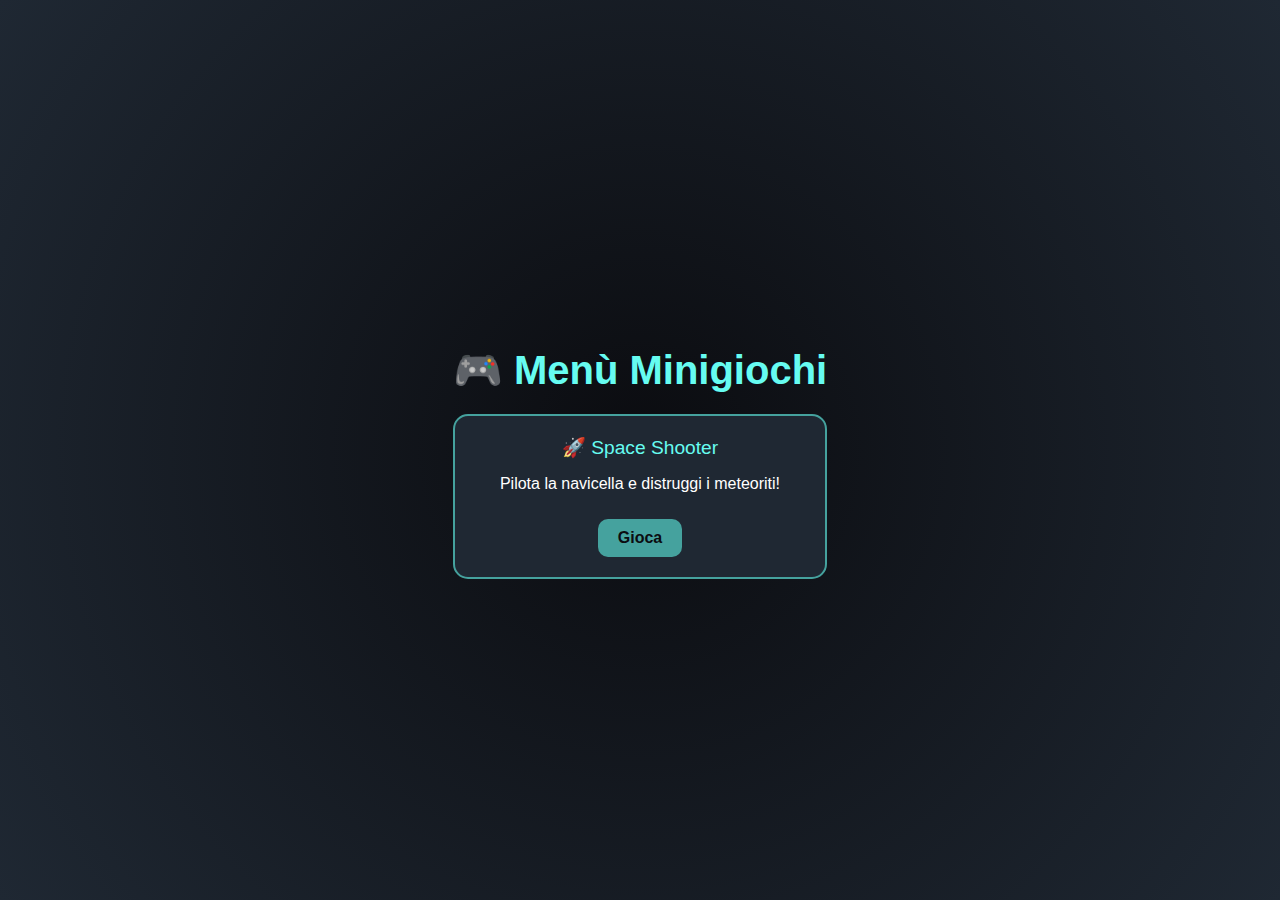
<file: index.html>
<!DOCTYPE html>
<html lang="it">
<head>
  <meta charset="UTF-8">
  <meta name="viewport" content="width=device-width, initial-scale=1.0">
  <title>Menù Minigiochi</title>
  <style>
    body {
      margin: 0;
      font-family: Arial, sans-serif;
      background: radial-gradient(circle at center, #0b0c10, #1f2833);
      color: #fff;
      display: flex;
      justify-content: center;
      align-items: center;
      min-height: 100vh;
    }

    .menu {
      text-align: center;
    }

    h1 {
      margin-bottom: 20px;
      font-size: 2.5rem;
      color: #66fcf1;
    }

    .games {
      display: grid;
      grid-template-columns: repeat(auto-fit, minmax(200px, 1fr));
      gap: 20px;
      max-width: 800px;
      margin: 0 auto;
    }

    .game-card {
      background: #1f2833;
      border: 2px solid #45a29e;
      border-radius: 15px;
      padding: 20px;
      transition: transform 0.3s, box-shadow 0.3s;
      cursor: pointer;
    }

    .game-card:hover {
      transform: translateY(-5px);
      box-shadow: 0 0 15px rgba(102, 252, 241, 0.8);
    }

    .game-title {
      font-size: 1.2rem;
      margin-bottom: 10px;
      color: #66fcf1;
    }

    .play-button {
      display: inline-block;
      margin-top: 10px;
      padding: 10px 20px;
      background: #45a29e;
      color: #0b0c10;
      font-weight: bold;
      border-radius: 10px;
      text-decoration: none;
      transition: background 0.3s;
    }

    .play-button:hover {
      background: #66fcf1;
    }
  </style>
</head>
<body>
  <div class="menu">
    <h1>🎮 Menù Minigiochi</h1>
    <div class="games">
      
      <!-- Gioco 1 -->
      <div class="game-card">
        <div class="game-title">🚀 Space Shooter</div>
        <p>Pilota la navicella e distruggi i meteoriti!</p>
        <a href="./space/space.html" class="play-button">Gioca</a>
      </div>
      
      <!-- Qui aggiungerai altri giochi -->
      <!--
      <div class="game-card">
        <div class="game-title">🏃‍♂️ Runner</div>
        <p>Evita gli ostacoli e corri più lontano che puoi!</p>
        <a href="runner.html" class="play-button">Gioca</a>
      </div>
      -->

    </div>
  </div>
</body>
</html>
</file>
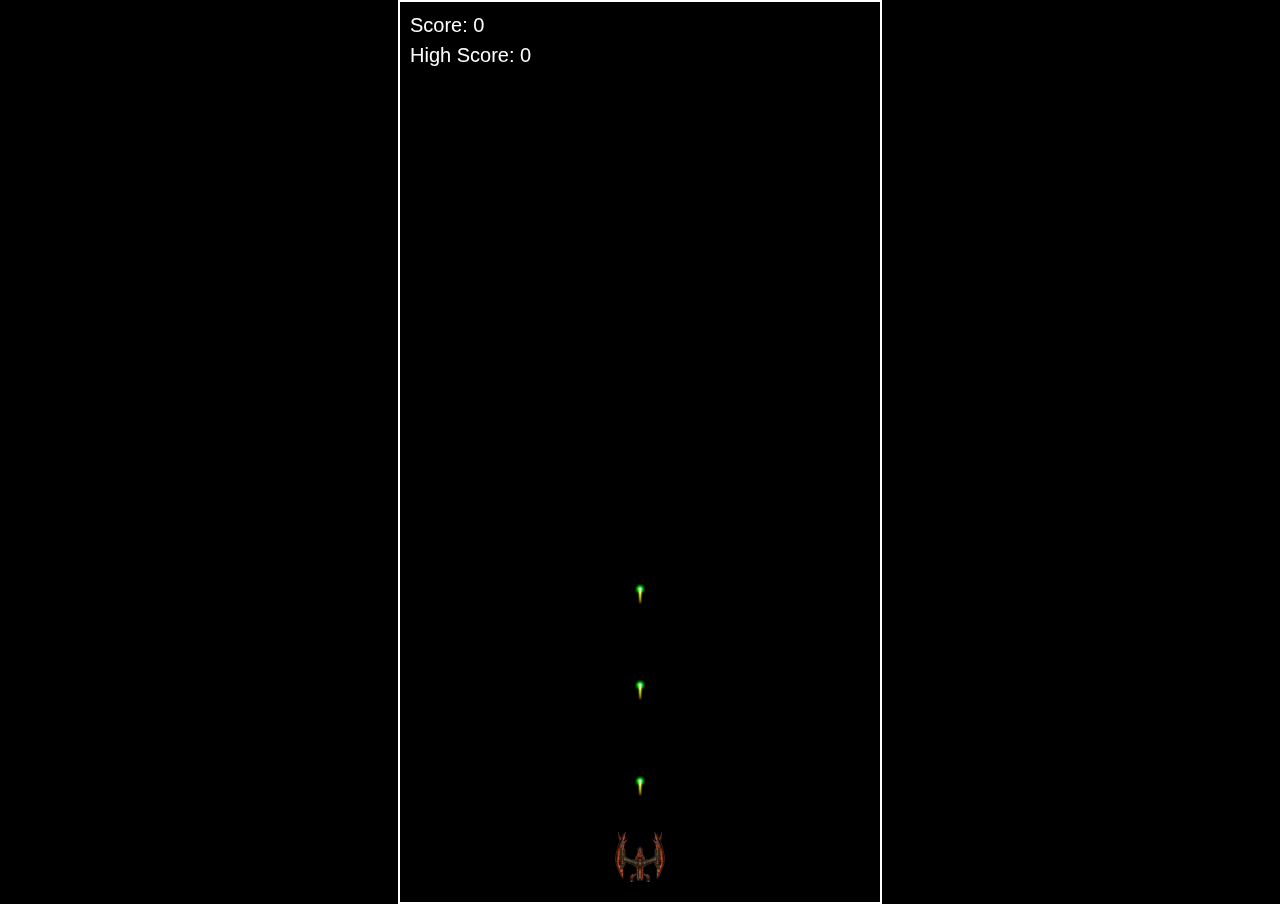
<file: space/index.html>
<!DOCTYPE html>
<html lang="it">
<head>
  <meta charset="UTF-8">
  <meta name="viewport" content="width=device-width, initial-scale=1.0">
  <title>Space Shooter</title>
  <link rel="stylesheet" href="./style.css">
  <!-- <link rel="stylesheet" href="style-new-todo.css"> -->
</head>
<body>
  <canvas id="gameCanvas"></canvas>
  <button id="restartBtn">Restart</button>
  
  <!-- Pulsanti touch per mobile -->
  <div id="mobileControls">
    <button id="leftBtn">◀</button>
    <button id="rightBtn">▶</button>
  </div>

  <script src="./script.js"></script>
  <!-- <script src="script-old.js"></script> -->
</body>
</html>
</file>
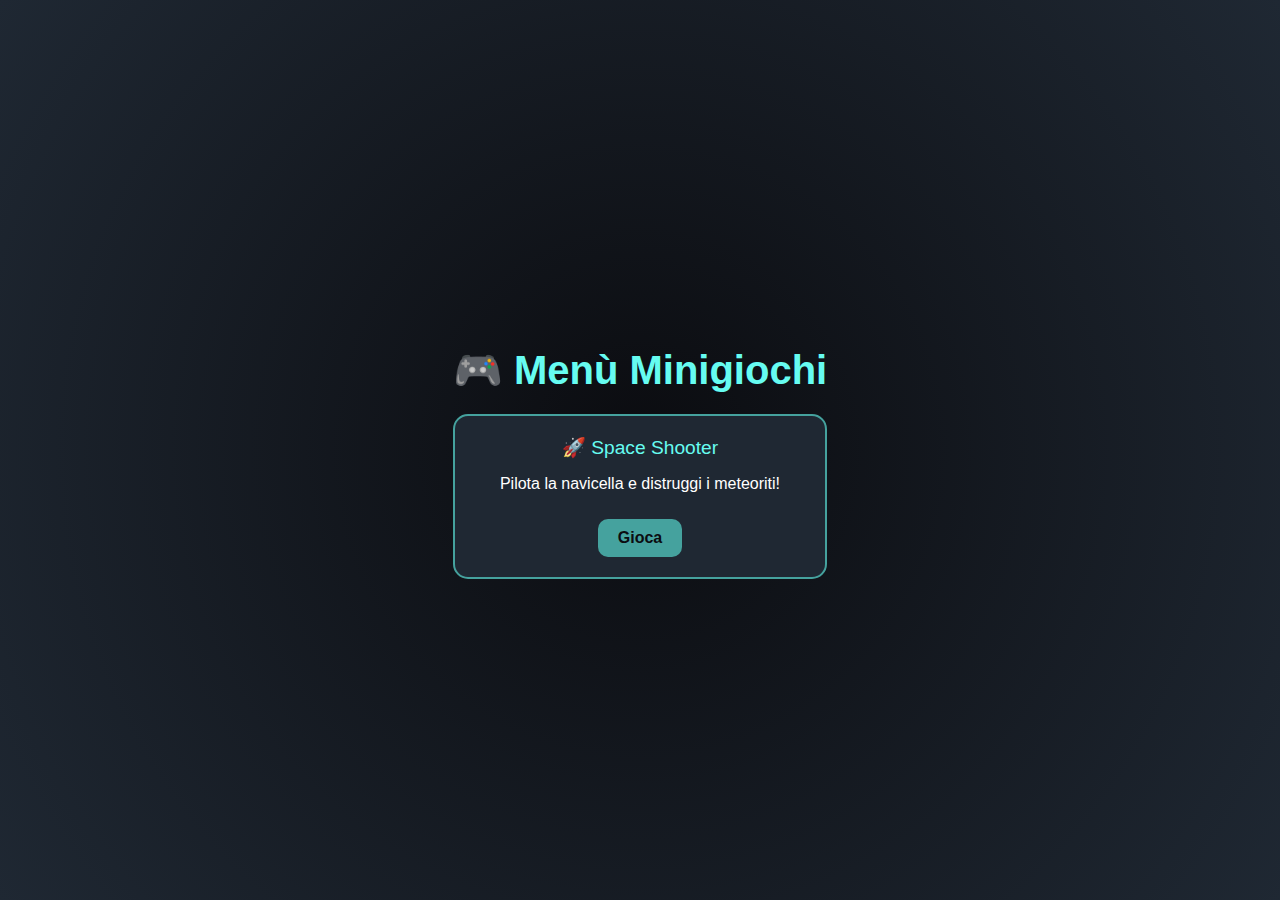
<file: home.html>
<!DOCTYPE html>
<html lang="it">
<head>
  <meta charset="UTF-8">
  <meta name="viewport" content="width=device-width, initial-scale=1.0">
  <title>Menù Minigiochi</title>
  <style>
    body {
      margin: 0;
      font-family: Arial, sans-serif;
      background: radial-gradient(circle at center, #0b0c10, #1f2833);
      color: #fff;
      display: flex;
      justify-content: center;
      align-items: center;
      min-height: 100vh;
    }

    .menu {
      text-align: center;
    }

    h1 {
      margin-bottom: 20px;
      font-size: 2.5rem;
      color: #66fcf1;
    }

    .games {
      display: grid;
      grid-template-columns: repeat(auto-fit, minmax(200px, 1fr));
      gap: 20px;
      max-width: 800px;
      margin: 0 auto;
    }

    .game-card {
      background: #1f2833;
      border: 2px solid #45a29e;
      border-radius: 15px;
      padding: 20px;
      transition: transform 0.3s, box-shadow 0.3s;
      cursor: pointer;
    }

    .game-card:hover {
      transform: translateY(-5px);
      box-shadow: 0 0 15px rgba(102, 252, 241, 0.8);
    }

    .game-title {
      font-size: 1.2rem;
      margin-bottom: 10px;
      color: #66fcf1;
    }

    .play-button {
      display: inline-block;
      margin-top: 10px;
      padding: 10px 20px;
      background: #45a29e;
      color: #0b0c10;
      font-weight: bold;
      border-radius: 10px;
      text-decoration: none;
      transition: background 0.3s;
    }

    .play-button:hover {
      background: #66fcf1;
    }
  </style>
</head>
<body>
  <div class="menu">
    <h1>🎮 Menù Minigiochi</h1>
    <div class="games">
      
      <!-- Gioco 1 -->
      <div class="game-card">
        <div class="game-title">🚀 Space Shooter</div>
        <p>Pilota la navicella e distruggi i meteoriti!</p>
        <a href="/space/index.html" class="play-button">Gioca</a>
      </div>
      
      <!-- Qui aggiungerai altri giochi -->
      <!--
      <div class="game-card">
        <div class="game-title">🏃‍♂️ Runner</div>
        <p>Evita gli ostacoli e corri più lontano che puoi!</p>
        <a href="runner.html" class="play-button">Gioca</a>
      </div>
      -->

    </div>
  </div>
</body>
</html>
</file>
<file: space/style.css>
body {
  margin: 0;
  background: black;
  display: flex;
  justify-content: center;
  align-items: center;
  width: 100%;
  height: 100%;
  /* box-sizing: border-box; */
  overflow: unset;
}

#gameCanvas {
  background: #000;
  border: 2px solid white;
  display: block;
}

#mobileControls {
  position: absolute;
  bottom: 20px;
  width: 95%;
  display: flex;
  justify-content: space-between;
  padding: 0 40px;
}

/* Nascondi i pulsanti di default */
#mobileControls {
  display: none;
}

/* Mostra solo su mobile (max 768px) */
@media (max-width: 768px) {
  #mobileControls {
    display: flex;
  }
  body {
    margin-left: 2em;
  }
}
#mobileControls button {
  width: 60px;
  height: 60px;
  font-size: 30px;
  border-radius: 50%;
  border: none;
  background: rgba(255, 255, 255, 0.2);
  color: white;
  font-weight: bold;
  cursor: pointer;
}

#mobileControls button:active {
  background: rgba(255, 255, 255, 0.5);
}

#restartBtn {
  position: absolute;
  top: 50%;
  left: 50%;
  transform: translate(-50%, -50%);
  padding: 15px 30px;
  font-size: 20px;
  font-weight: bold;
  background: #222;
  color: white;
  border: 2px solid white;
  border-radius: 10px;
  cursor: pointer;
  display: none; /* nascosto finché non serve */
}

#restartBtn:hover {
  background: #444;
}
</file>
<file: space/style-new-todo.css>
/* body {
  margin: 0;
  background: black;
  display: flex;
  justify-content: center;
  align-items: center;
  width: 100%;
  height: 100%;
  overflow: unset;
} */
html, body {
  margin: 0;
  padding: 0;
  width: 100%;
  height: 100%;
  background: black;
  display: flex;
  justify-content: center;
  align-items: center;
  overflow: hidden;
}

#gameCanvas {
  background: #000;
  border: 2px solid white;
  display: block;
  max-width: 100vw;
  max-height: 100vh;
}

#mobileControls {
  position: absolute;
  bottom: 20px;
  width: 95%;
  display: flex;
  justify-content: space-between;
  padding: 0 40px;
  pointer-events: auto;
}

/* Nascondi i pulsanti di default */
#mobileControls {
  display: none;
}

/* Mostra solo su mobile (max 768px) */
@media (max-width: 768px) {
  #mobileControls {
    display: flex;
  }
  /* body {
    margin-left: 2em;
  } */
}
#mobileControls button {
  width: 60px;
  height: 60px;
  font-size: 30px;
  border-radius: 50%;
  border: none;
  background: rgba(255, 255, 255, 0.2);
  color: white;
  font-weight: bold;
  cursor: pointer;
}

#mobileControls button:active {
  background: rgba(255, 255, 255, 0.5);
}

#restartBtn {
  position: absolute;
  top: 50%;
  left: 50%;
  transform: translate(-50%, -50%);
  padding: 15px 30px;
  font-size: 20px;
  font-weight: bold;
  background: #222;
  color: white;
  border: 2px solid white;
  border-radius: 10px;
  cursor: pointer;
  display: none; /* nascosto finché non serve */
}

#restartBtn:hover {
  background: #444;
}
</file>
